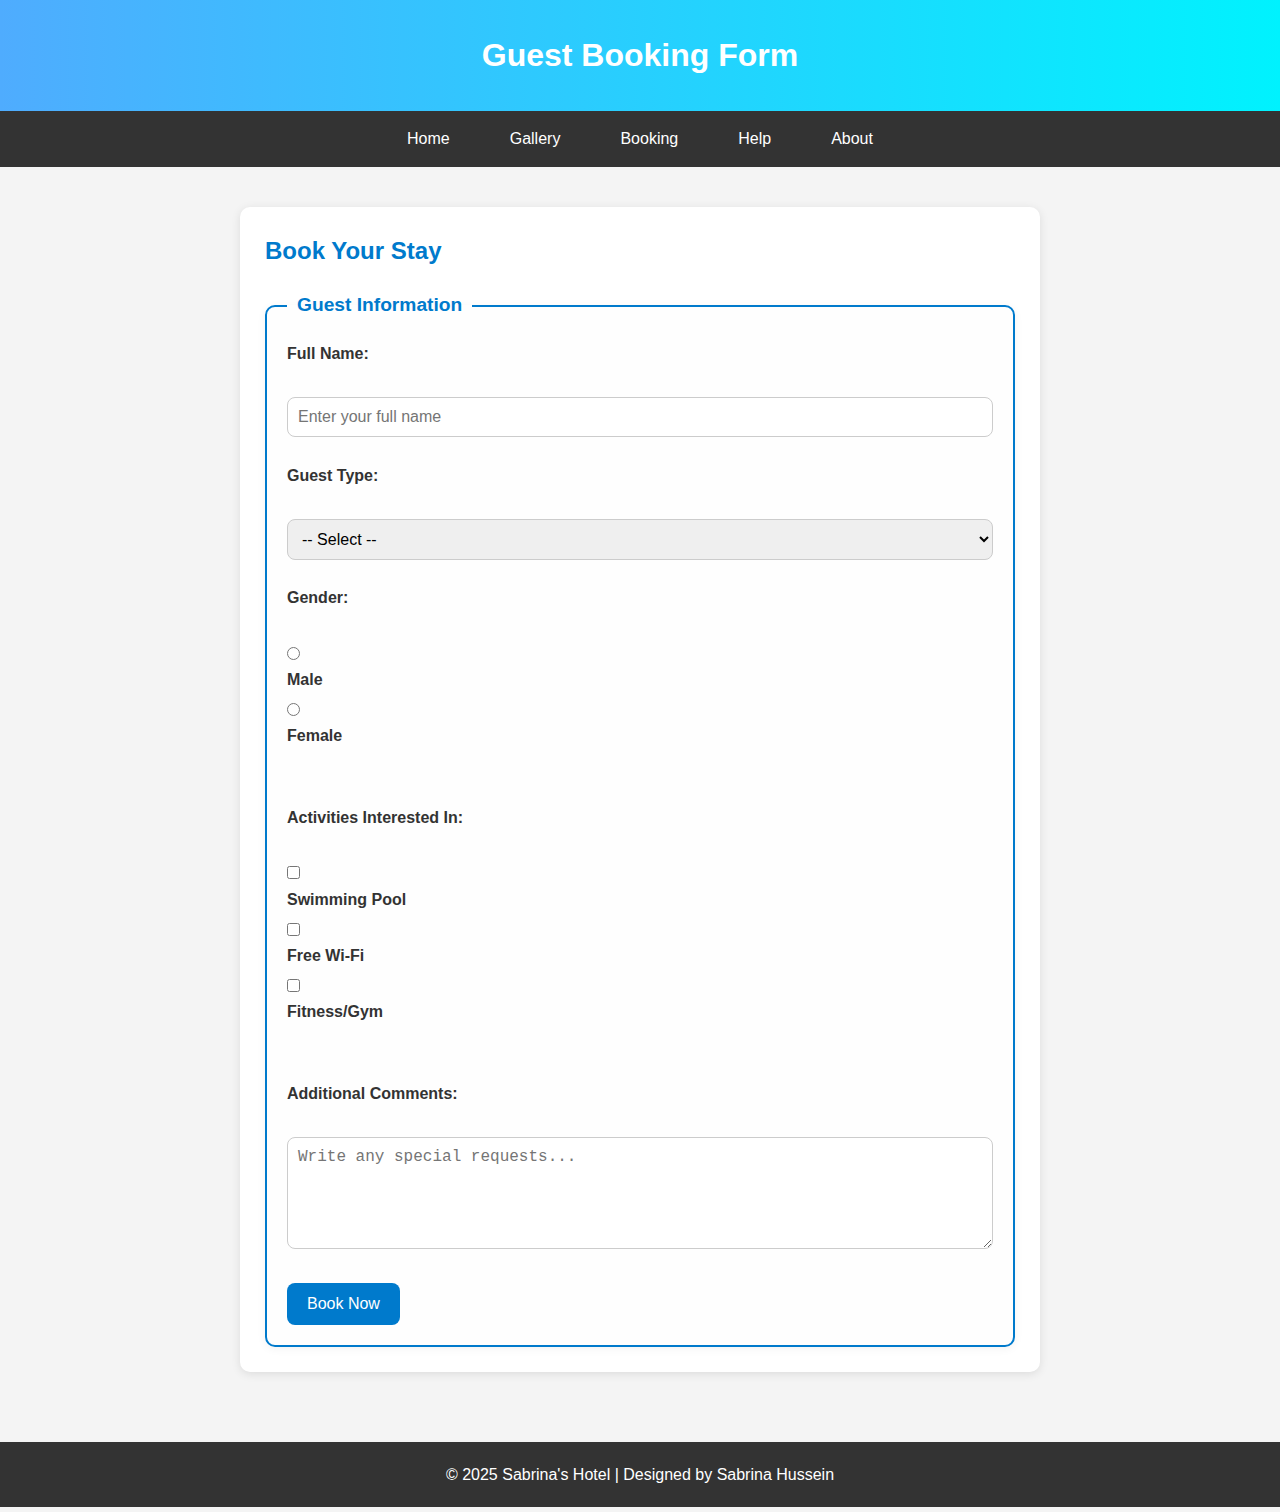
<file: booking.html>
<!DOCTYPE html>
<html lang="en">
<head>
    <style>
nav {
  background-color: #333;
}

nav ul {
  display: flex;
  justify-content: center;
  list-style: none;
  flex-wrap: wrap;
}

nav ul li {
  margin: 0 15px;
}

nav ul li a {
  color: white;
  text-decoration: none;
  display: inline-block;
  padding: 15px;
  transition: background-color 0.3s;
}

nav ul li a:hover {
  background-color: #555;
  border-radius: 5px;
}


/* nav ul {
  display: flex;
  justify-content: center;
  list-style: none;
  flex-wrap: wrap;
} */

nav ul li {
  margin: 0 15px;
}

/* nav ul li a {
  color: white;
  text-decoration: none;
  display: inline-block;
  padding: 15px;
  transition: background-color 0.3s;
} */

/* nav ul li a:hover {
  background-color: #555;
  border-radius: 5px;
} */




header {
  background: linear-gradient(to right, #4facfe, #00f2fe);
  color: white;
  padding: 30px 20px;
  text-align: center;
  box-shadow: 0 2px 8px rgba(0,0,0,0.2);
}





main {
  padding: 40px 20px;
  display: flex;
  flex-direction: column;
  align-items: center;
  gap: 30px;
}

main section {
  background-color: white;
  padding: 25px;
  border-radius: 10px;
  width: 90%;
  max-width: 800px;
  box-shadow: 0 2px 10px rgba(0,0,0,0.1);
}



        footer {
  background-color: #333;
  color: white;
  text-align: center;
  padding: 20px;
  margin-top: 30px;
}
 


@media (max-width: 600px) {
  nav ul {
    flex-direction: column;
  }

  nav ul li {
    margin: 5px 0;
  }

  main {
    padding: 20px 10px;
}}



        
        
form {
  display: flex;
  flex-direction: column;
  gap: 20px;
  margin-top: 20px;
}

fieldset {
  border: 2px solid #007acc;
  border-radius: 10px;
  padding: 20px;
  background-color: #fefefe;
  box-shadow: 0 2px 10px rgba(0, 0, 0, 0.05);
}

legend {
  font-size: 1.2rem;
  font-weight: bold;
  color: #007acc;
  padding: 0 10px;
}

label {
  font-weight: 600;
  display: block;
  margin-bottom: 5px;
  color: #333;
}

input[type="text"],
select,
textarea {
  width: 100%;
  padding: 10px;
  border: 1.5px solid #ccc;
  border-radius: 8px;
  font-size: 1rem;
  transition: border 0.3s ease;
}

input[type="text"]:focus,
select:focus,
textarea:focus {
  border-color: #007acc;
  outline: none;
}

input[type="radio"],
input[type="checkbox"] {
  margin-right: 5px;
}

textarea {
  resize: vertical;
}

input[type="submit"] {
  background-color: #007acc;
  color: white;
  border: none;
  padding: 12px 20px;
  border-radius: 8px;
  font-size: 1rem;
  cursor: pointer;
  transition: background-color 0.3s;
}

input[type="submit"]:hover {
  background-color: #005b99;
}

    </style>
  <meta charset="UTF-8">
  <meta name="viewport" content="width=device-width, initial-scale=1.0">
  <title>Booking | Sabrina's Hotel</title>
  <link rel="stylesheet" href="Style.css">
</head>
<body>

  
  <header>
    <h1>Guest Booking Form</h1>
  </header>

  <nav>
    <ul>
      <li><a href="index.html">Home</a></li>
      <li><a href="gallery.html">Gallery</a></li>
      <li><a href="booking.html">Booking</a></li>
      <li><a href="help.html">Help</a></li>
      <li><a href="about.html">About</a></li>
    </ul>
  </nav>

  
  <main>
    <section>
      <h2>Book Your Stay</h2>
      <form action="#" method="post">

        <fieldset>
          <legend>Guest Information</legend>

          
          <label for="name">Full Name:</label><br>
          <input type="text" id="name" name="name" required placeholder="Enter your full name"><br><br>

          
          <label for="major">Guest Type:</label><br>
          <select id="major" name="major" required>
            <option value="">-- Select --</option>
            <option value="student">Student</option>
            <option value="tourist">Tourist</option>
            <option value="business">Business</option>
          </select><br><br>

         
          <label>Gender:</label><br>
          <input type="radio" id="male" name="gender" value="male" required>
          <label for="male">Male</label>
          <input type="radio" id="female" name="gender" value="female">
          <label for="female">Female</label><br><br>

          
          <label>Activities Interested In:</label><br>
          <input type="checkbox" id="pool" name="hobbies" value="pool">
          <label for="pool">Swimming Pool</label>
          <input type="checkbox" id="wifi" name="hobbies" value="wifi">
          <label for="wifi">Free Wi-Fi</label>
          <input type="checkbox" id="gym" name="hobbies" value="gym">
          <label for="gym">Fitness/Gym</label><br><br>


          <label for="comments">Additional Comments:</label><br>
          <textarea id="comments" name="comments" rows="5" placeholder="Write any special requests..."></textarea><br><br>

          
          <input type="submit" value="Book Now">

        </fieldset>

      </form>
    </section>
  </main>

 
  <footer>
    <p>&copy; 2025 Sabrina's Hotel | Designed by Sabrina Hussein</p>
  </footer>

</body>
</html>
</file>
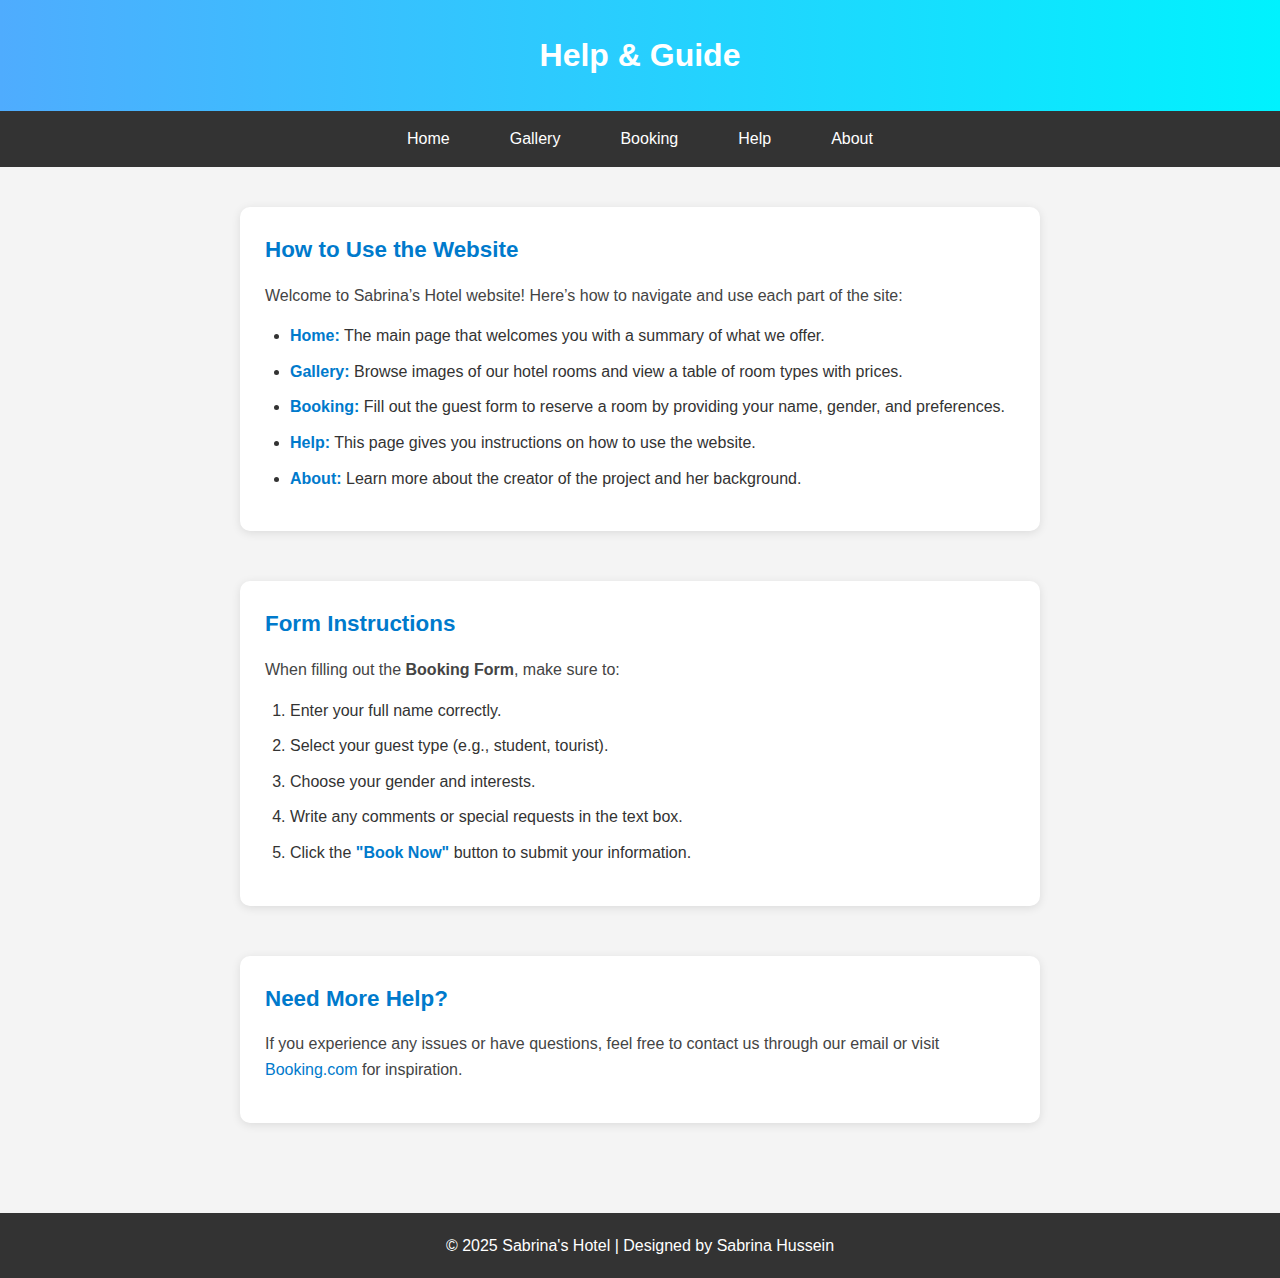
<file: help.html>
<!DOCTYPE html>
<html lang="en">
<head>
    <style>




main {
  padding: 40px 20px;
  display: flex;
  flex-direction: column;
  align-items: center;
  gap: 30px;
}

main section {
  background-color: white;
  padding: 25px;
  border-radius: 10px;
  width: 90%;
  max-width: 800px;
  box-shadow: 0 2px 10px rgba(0,0,0,0.1);
}



nav {
  background-color: #333;
}

nav ul {
  display: flex;
  justify-content: center;
  list-style: none;
  flex-wrap: wrap;
}

nav ul li {
  margin: 0 15px;
}

nav ul li a {
  color: white;
  text-decoration: none;
  display: inline-block;
  padding: 15px;
  transition: background-color 0.3s;
}

nav ul li a:hover {
  background-color: #555;
  border-radius: 5px;
}




header {
  background: linear-gradient(to right, #4facfe, #00f2fe);
  color: white;
  padding: 30px 20px;
  text-align: center;
  box-shadow: 0 2px 8px rgba(0,0,0,0.2);
}





main {
  padding: 40px 20px;
  display: flex;
  flex-direction: column;
  align-items: center;
  gap: 30px;
}

main section {
  background-color: white;
  padding: 25px;
  border-radius: 10px;
  width: 90%;
  max-width: 800px;
  box-shadow: 0 2px 10px rgba(0,0,0,0.1);
}



        footer {
  background-color: #333;
  color: white;
  text-align: center;
  padding: 20px;
  margin-top: 30px;
}
 


@media (max-width: 600px) {
  nav ul {
    flex-direction: column;
  }

  nav ul li {
    margin: 5px 0;
  }

  main {
    padding: 20px 10px;
}}
       /* ===== Help Page Specific Styles ===== */
main section {
  background-color: #fff;
  padding: 25px;
  border-radius: 10px;
  margin-bottom: 20px;
  box-shadow: 0 4px 10px rgba(0, 0, 0, 0.05);
}

main h2 {
  color: #007acc;
  margin-bottom: 15px;
  font-size: 1.4rem;
}

main p {
  margin-bottom: 15px;
  font-size: 1rem;
  color: #444;
}

main ul, main ol {
  padding-left: 25px;
  margin-bottom: 15px;
}

main ul li, main ol li {
  margin-bottom: 10px;
  line-height: 1.6;
}

main ul li strong, main ol li strong {
  color: #007acc;
}

a {
  color: #007acc;
  text-decoration: none;
  transition: color 0.3s;
}

a:hover {
  color: #005b99;
  text-decoration: underline;
}

    </style>
  <meta charset="UTF-8">
  <meta name="viewport" content="width=device-width, initial-scale=1.0">
  <title>Help | Sabrina's Hotel</title>
  <link rel="stylesheet" href="Style.css">
</head>
<body>

  
  <header>
    <h1>Help & Guide</h1>
  </header>

  
  <nav>
    <ul>
      <li><a href="index.html">Home</a></li>
      <li><a href="gallery.html">Gallery</a></li>
      <li><a href="booking.html">Booking</a></li>
      <li><a href="help.html">Help</a></li>
      <li><a href="about.html">About</a></li>
    </ul>
  </nav>

  
  <main>
    <section>
      <h2>How to Use the Website</h2>
      <p>Welcome to Sabrina’s Hotel website! Here’s how to navigate and use each part of the site:</p>

      <ul>
        <li><strong>Home:</strong> The main page that welcomes you with a summary of what we offer.</li>
        <li><strong>Gallery:</strong> Browse images of our hotel rooms and view a table of room types with prices.</li>
        <li><strong>Booking:</strong> Fill out the guest form to reserve a room by providing your name, gender, and preferences.</li>
        <li><strong>Help:</strong> This page gives you instructions on how to use the website.</li>
        <li><strong>About:</strong> Learn more about the creator of the project and her background.</li>
      </ul>
    </section>

    <section>
      <h2>Form Instructions</h2>
      <p>When filling out the <strong>Booking Form</strong>, make sure to:</p>
      <ol>
        <li>Enter your full name correctly.</li>
        <li>Select your guest type (e.g., student, tourist).</li>
        <li>Choose your gender and interests.</li>
        <li>Write any comments or special requests in the text box.</li>
        <li>Click the <strong>"Book Now"</strong> button to submit your information.</li>
      </ol>
    </section>

    <section>
      <h2>Need More Help?</h2>
      <p>If you experience any issues or have questions, feel free to contact us through our email or visit <a href="https://www.booking.com" target="_blank">Booking.com</a> for inspiration.</p>
    </section>
  </main>

  
  <footer>
     <p>&copy; 2025 Sabrina's Hotel | Designed by Sabrina Hussein</p>
  </footer>

</body>
</html>
</file>
<file: Style.css>
* {
  box-sizing: border-box;
  margin: 0;
  padding: 0;
}

body {
  font-family: 'Segoe UI', Tahoma, Geneva, Verdana, sans-serif;
  background-color: #f4f4f4;
  color: #333;
  line-height: 1.6;
}


header {
  background: linear-gradient(to right, #4facfe, #00f2fe);
  color: white;
  padding: 30px 20px;
  text-align: center;
  box-shadow: 0 2px 8px rgba(0,0,0,0.2);
}


nav {
  background-color: #333;
}

nav ul {
  display: flex;
  justify-content: center;
  list-style: none;
  flex-wrap: wrap;
}

nav ul li {
  margin: 0 15px;
}

nav ul li a {
  color: white;
  text-decoration: none;
  display: inline-block;
  padding: 15px;
  transition: background-color 0.3s;
}

nav ul li a:hover {
  background-color: #555;
  border-radius: 5px;
}


main {
  padding: 40px 20px;
  display: flex;
  flex-direction: column;
  align-items: center;
  gap: 30px;
}

main section {
  background-color: white;
  padding: 25px;
  border-radius: 10px;
  width: 90%;
  max-width: 800px;
  box-shadow: 0 2px 10px rgba(0,0,0,0.1);
}

main h2, main h3 {
  color: #007acc;
  margin-bottom: 15px;
}


footer {
  background-color: #333;
  color: white;
  text-align: center;
  padding: 20px;
  margin-top: 30px;
}


@media (max-width: 600px) {
  nav ul {
    flex-direction: column;
  }

  nav ul li {
    margin: 5px 0;
  }

  main {
    padding: 20px 10px;
}}
</file>
